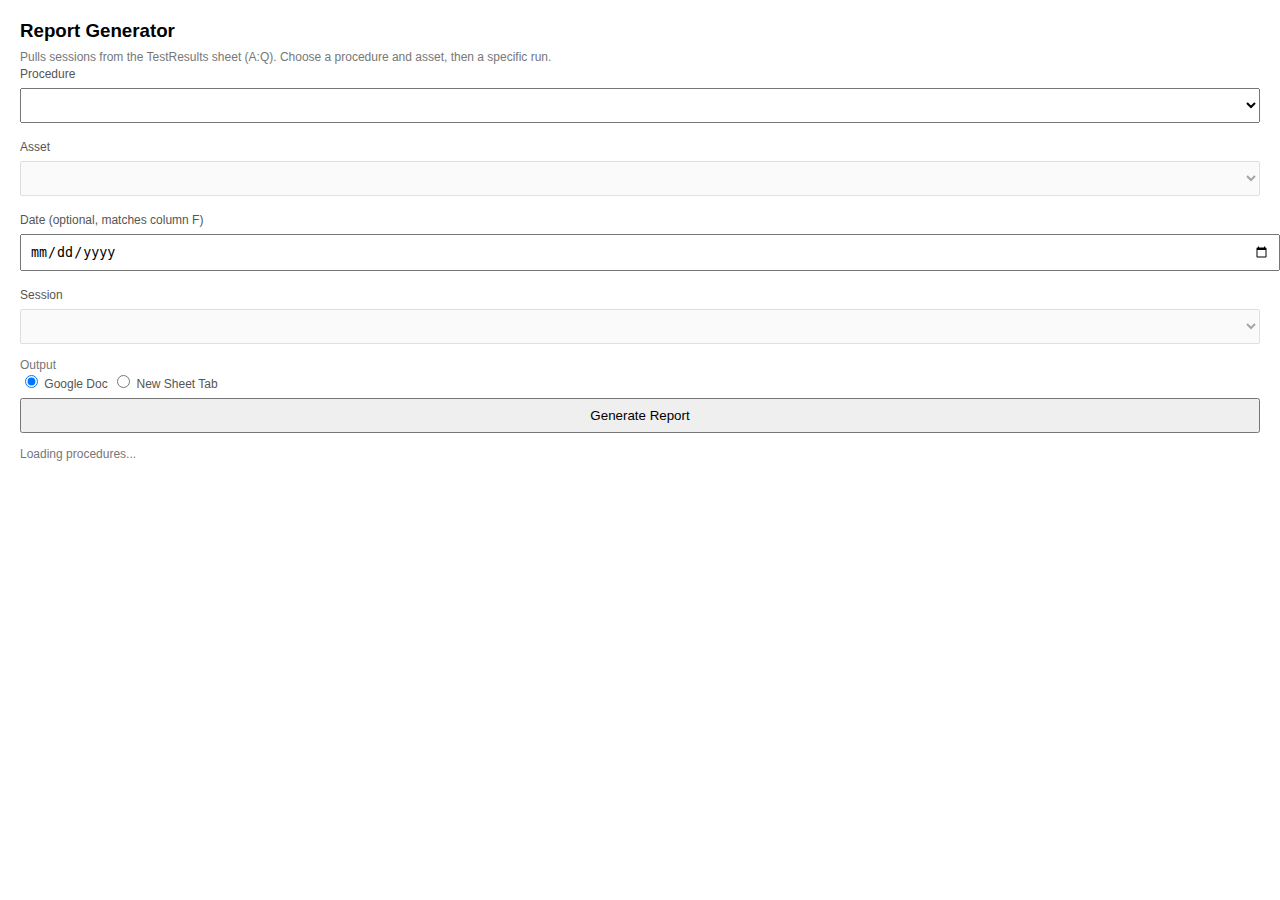
<file: 11th-aug-at-assetmanager/apps-script/ReportSidebar.html>
<!DOCTYPE html>
<html>
  <head>
    <base target="_top">
    <style>
      body { font-family: Roboto, Arial, sans-serif; padding: 12px; }
      label { font-size: 12px; color: #555; }
      select, input[type="date"], button { width: 100%; padding: 8px; margin: 6px 0 14px; }
      .row { display: flex; gap: 8px; }
      .row > * { flex: 1; }
      .muted { color: #777; font-size: 12px; }
      .chip { display: inline-block; padding: 4px 8px; background: #e3f2fd; color: #0d47a1; border-radius: 16px; font-size: 12px; }
      .success { color: #1b5e20; }
      .error { color: #b71c1c; }
    </style>
  </head>
  <body>
    <h3 style="margin:0 0 8px;">Report Generator</h3>
    <div class="muted">Pulls sessions from the TestResults sheet (A:Q). Choose a procedure and asset, then a specific run.</div>

    <label>Procedure</label>
    <select id="procedureSelect"></select>

    <label>Asset</label>
    <select id="assetSelect" disabled></select>

  <label>Date (optional, matches column F)</label>
  <input id="onlyDate" type="date" />

    <label>Session</label>
    <select id="sessionSelect" disabled></select>

    <div class="muted">Output</div>
    <div>
      <label><input type="radio" name="out" value="doc" checked/> Google Doc</label>
      <label><input type="radio" name="out" value="sheet"/> New Sheet Tab</label>
    </div>

    <button id="generateBtn">Generate Report</button>
    <div id="status" class="muted"></div>

    <script>
      const $ = (id) => document.getElementById(id);

      function setStatus(msg, cls = '') {
        const s = $('status');
        s.textContent = msg || '';
        s.className = 'muted ' + (cls || '');
      }

      function opt(label, value) {
        const o = document.createElement('option');
        o.text = label; o.value = value; return o;
      }

      function loadProcedures() {
        setStatus('Loading procedures...');
        google.script.run.withSuccessHandler(list => {
          const sel = $('procedureSelect');
          sel.innerHTML = '';
          sel.appendChild(opt('-- Select Procedure --', ''));
          (list || []).forEach(p => sel.appendChild(opt(`${p.name || p.id} ${p.name ? '('+p.id+')' : ''}`, p.id)));
          setStatus('');
        }).withFailureHandler(err => setStatus(err.message, 'error')).gsListProcedures();
      }

      function onProcedureChange() {
        const pid = $('procedureSelect').value;
        $('assetSelect').disabled = !pid;
        $('sessionSelect').disabled = true;
        $('assetSelect').innerHTML = ''; $('sessionSelect').innerHTML = '';
        if (!pid) return;
        setStatus('Loading assets...');
        google.script.run.withSuccessHandler(list => {
          const sel = $('assetSelect');
          sel.innerHTML = '';
          sel.appendChild(opt('-- Select Asset --', ''));
          (list || []).forEach(a => sel.appendChild(opt(`${a.name || a.id} ${a.name ? '('+a.id+')' : ''}`, a.id)) );
          setStatus('');
        }).withFailureHandler(err => setStatus(err.message, 'error')).gsListAssetsForProcedure(pid);
      }

      function onAssetOrDateChange() {
        const pid = $('procedureSelect').value;
        const aid = $('assetSelect').value;
  const od = $('onlyDate').value;
        $('sessionSelect').disabled = !(pid && aid);
        $('sessionSelect').innerHTML = '';
        if (!(pid && aid)) return;
        setStatus('Loading sessions...');
        google.script.run.withSuccessHandler(list => {
          const sel = $('sessionSelect');
          sel.innerHTML = '';
          sel.appendChild(opt('-- Select Session --', ''));
          (list || []).forEach(s => {
            const label = `${s.date} — ${s.assetName} — ${s.procedureName}`;
            const key = JSON.stringify({procedureId: s.procedureId, assetId: s.assetId, timestamp: s.timestamp, onlyDate: od});
            sel.appendChild(opt(label, key));
          });
          setStatus('');
  }).withFailureHandler(err => setStatus(err.message, 'error')).gsListSessions(pid, aid, od);
      }

      function onGenerate() {
        const out = (document.querySelector('input[name="out"]:checked')||{}).value || 'doc';
        const ses = $('sessionSelect').value;
        if (!ses) { setStatus('Select a session first.', 'error'); return; }
        setStatus('Generating report...');
        const cb = (res) => {
          if (out === 'doc') {
            setStatus('Report ready. Opening...', 'success');
            google.script.run.openByUrl && window.open(res.url, '_blank');
          } else {
            setStatus(`Report tab created: ${res.sheetName}`, 'success');
          }
        };
        const fail = (err) => setStatus(err.message || 'Failed to generate report', 'error');
        if (out === 'doc') {
          google.script.run.withSuccessHandler(cb).withFailureHandler(fail).generateReportForSession(ses);
        } else {
          google.script.run.withSuccessHandler(cb).withFailureHandler(fail).generateSheetReportForSession(ses);
        }
      }

      document.addEventListener('DOMContentLoaded', () => {
        loadProcedures();
        $('procedureSelect').addEventListener('change', onProcedureChange);
        $('assetSelect').addEventListener('change', onAssetOrDateChange);
  $('onlyDate').addEventListener('change', onAssetOrDateChange);
        $('generateBtn').addEventListener('click', onGenerate);
      });
    </script>
  </body>
</html>
</file>
